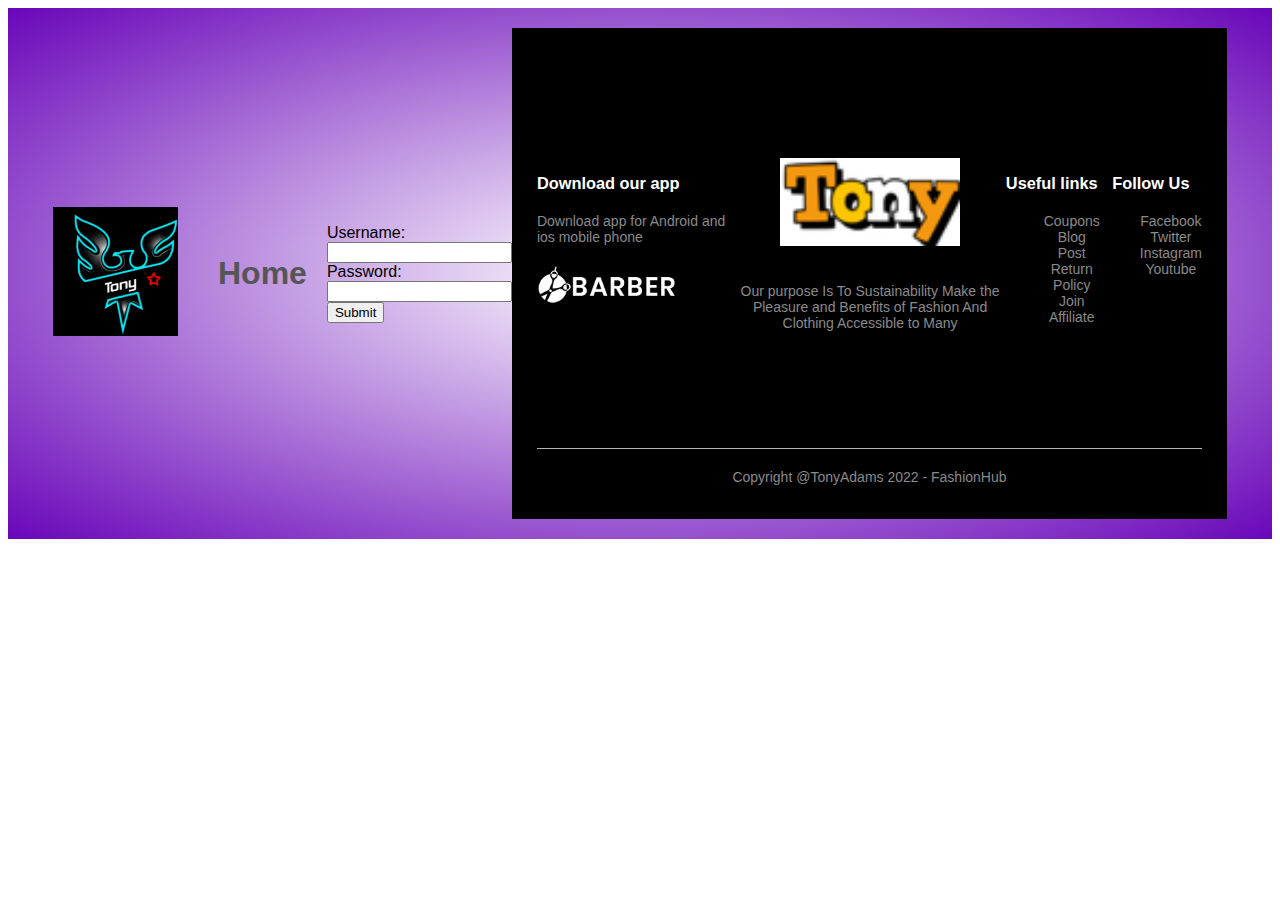
<file: login.html>
<!DOCTYPE html>
<html lang="en">
<head>
<link rel="stylesheet" href="login.css">
<link rel="javascript" href="script.js">
</head>
<body>
  <div class="header">
    <div class="container">
        <div class="navbar">
            <div class="logo">
             <img src="images/tony.png" width="125px">
            </div>
<nav>
  <ul id="MenuItems">
    <H1><li><a href="">Home</a></li>
    </H1>
    

  </ul>
  </nav>
  <form id="login-form">
    <label for="username">Username:</label><br>
    <input type="text" id="username" name="username"><br>
    <label for="password">Password:</label><br>
    <input type="password" id="password" name="password"><br>
    <input type="submit" value="Submit">
  </form>
  <!---------- footer -------->

<div class="footer">
  <div class="container">
      <div class="row">
          <div class="footer-col-1">
              <h3>Download our app</h3>
              <p>Download app for Android and ios mobile phone</p>
              <div class="app-logo">
                  <img src="images/barber.png" alt="">
              </div>
          </div>
          <div class="footer-col-2">
              <img src="images/tony 2.png">
              <p>Our purpose Is To Sustainability Make the Pleasure and Benefits of Fashion And Clothing Accessible to Many </p>
          </div>
          <div class="footer-col-3">
              <h3>Useful links</h3>
              <ul>
                  <li>Coupons</li>
                  <li>Blog Post</li>
                  <li>Return Policy</li>
                  <li>Join Affiliate</li>
              </ul>
          </div>
          <div class="footer-col-4">
              <h3>Follow Us</h3>
              <ul>
                  <li>Facebook</li>
                  <li>Twitter</li>
                  <li>Instagram</li>
                  <li>Youtube</li>
              </ul>
          </div>
      </div>
      <hr>
      <p class="copyright">Copyright @TonyAdams 2022 - FashionHub</p>
  </div>
</div>
  </body>
 <script src="script.js"></script>
</html>
</file>
<file: login.css>
{
    margin: 0;
    padding: 0;
    box-sizing: border-box;
}
body{
    font-family: 'poppins', sans-serif;
}

.navbar{
    display: flex;
    align-items: center;
    padding: 20px;
}
nav{
    flex: 1;
    text-align: right;
}
nav ul{
display: inline-block;
list-style-type: none;
}
nav ul li{
    display: inline-block;
    margin-right: 20px;
}
a{
    text-decoration: none;
    color: #555;
}
p{
    color: #555;
}
.container{
    max-width: 1300px;
    margin: auto;
    padding-left: 25px;
    padding-right: 25px;
}
.row{
    display: flex;
    align-items: center;
    flex-wrap: wrap;
    justify-content: space-around;
}
/*-------------------footer------=----------*/

.footer{
    background-color: #000;
    color: #8a8a8a;
    font-size: 14px;
    padding: 60px 0 20px;
}
.footer p{
    color: #8a8a8a;
}
.footer h3{
    color: #fff;
    margin-bottom: 20px;
}
.footer-col-1, .footer-col-2, .footer-col-3, .footer-col-4{
    min-height: 250px;
    margin-bottom: 20px;
}
.footer-col-1{
    flex-basis: 30%;
}
.footer-col-2{
    flex: 1;
    text-align: center;
}.footer-col-2 img{
    width: 180px;
    margin-bottom: 20px;
}
.footer-col-3, .footer-col-4{
    flex-basis: 12%;
    text-align: center;
}
ul{
    list-style-type: none;
}
.app-logo{
    margin-top: 20px;
}
.app-logo img{
    width: 140px;
}
.footer hr{
    border: none;
    background: #b5b5b5;
    height: 1px;
    margin: 20px 0;
}
.copyright{
    text-align: center;
}
.menu-icon{
    width: 28px;
    margin-left: 20px;
    display: none;
}

/*------------------- media query for menu --------*/
@media only screen and (max-width: 800px){
    nav ul{
        position: absolute;
        top: 70px;
        left: 0;
        background: #333;
        width: 100%;
        overflow: hidden;
        transition: max-height 0.5s;

    }
    nav ul li{
        display: block;
        margin-right: 50px;
        margin-top: 10px;
        margin-bottom: 10px;
    }
    nav ul li a{
        color: #fff;
    }
    .menu-icon{
        display: block;
        cursor: pointer;
    }
}
/*-------------media query for less than 600 screen size-------------*/
@media only screen and (max-width: 600px){
    .row{
        text-align: center;
    }
    .col-2, .col-3, .col-4{
        flex-basis: 100%;
    }
}
.col-2{
    flex-basis: 50%;
    min-width: 300px;
}
.col-2 img{
    max-width: 100%;
    padding: 50px o;
}
.col-2 hi{
    font-size: 50px;
    line-height: 60px;
    margin: 25px 0;
}
.btn{
    display: inline-block;
    background: #ff523b;
    color: #fff;
    padding: 8px 30px;
    margin: 30px 0;
    border-radius: 30px;
    transition: background 0.5s;
}
.btn:hover{
    background: #563434;
}
.header{
    background: radial-gradient(#fff,#6906b9);
}
.header .row{
    margin-top: 70px;
}
.categories{
    margin: 70px 0;
}
.col-3{
    flex-basis: 30%;
    min-width: 250px;
    margin-bottom: 30px;
}
.col-3 img{

    width: 100%;
    height: 100%;
}
.small-container{
    max-width: 1080px;
    margin: auto;
    padding-left: 25px;
    padding-right: 25px;
}
.col-4{
    flex-basis: 25%;
    padding: 10px;
    margin-bottom: 50px;
    transition:transform 0.5s;
}
.col-4 img{
    width: 100%;
}
.title{
    text-align: center;
    margin: auto 80px;
    position: relative;
    line-height: 60px;
    color: #5555;
}
.title::after{
    content: '';
    background: #ff523b;
    width: 80px;
    height: 5px;
    border-radius: 5px;
    position: absolute;
    bottom: 0;
    left: 50%;
    transform: translatex(-50%);
}
h4{
    color: #555;
    font-weight: normal;
}
col-4 p{
    font-size: 14px;
}
.rating .fa{
    color: #ff523b;
}

.col-4:hover{
    transform: translateY(-5px);
}

/*------------ offer ------------*/

.offer{
    background: radial-gradient(#fff,#ffd6d6);
    margin-top: 80px;
    padding: 30px 0;
}
.col-2 .offer-img{
    padding: 50px;
}
.small{
    color: #555;
}
</file>
